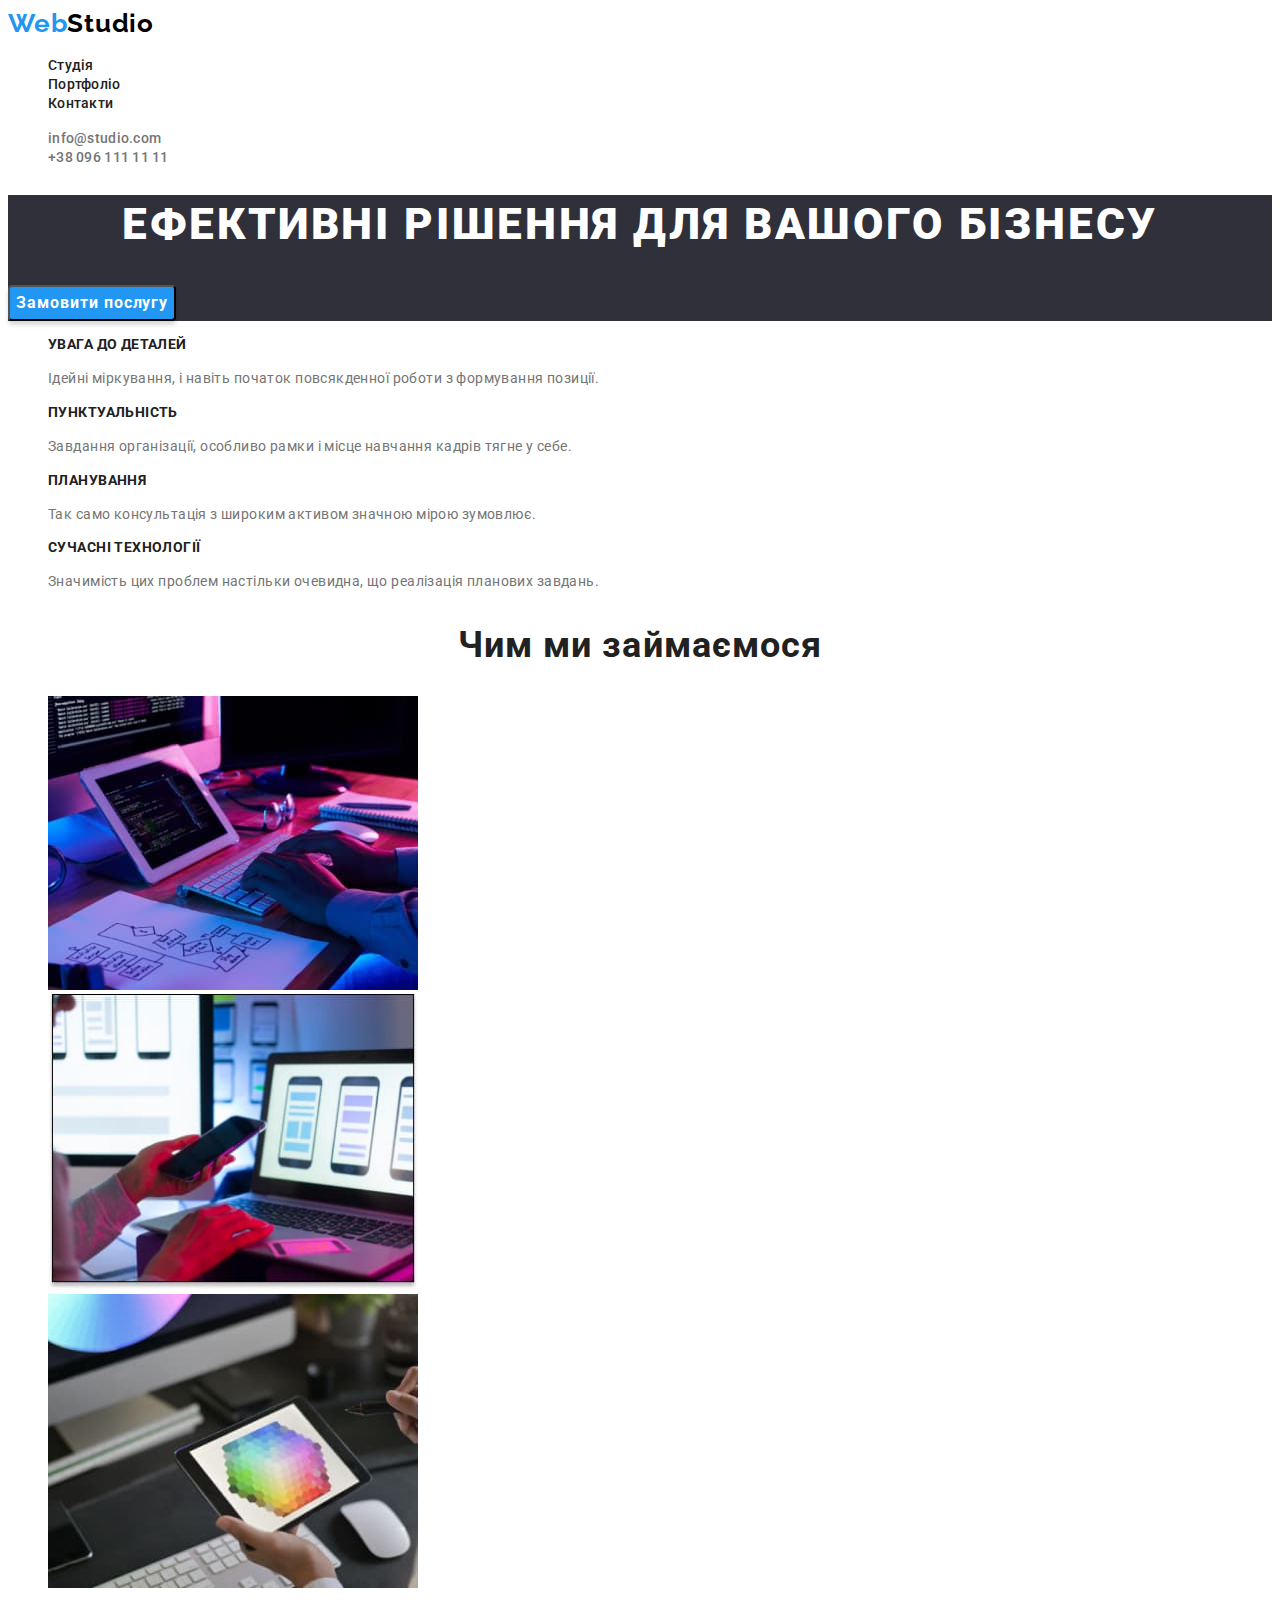
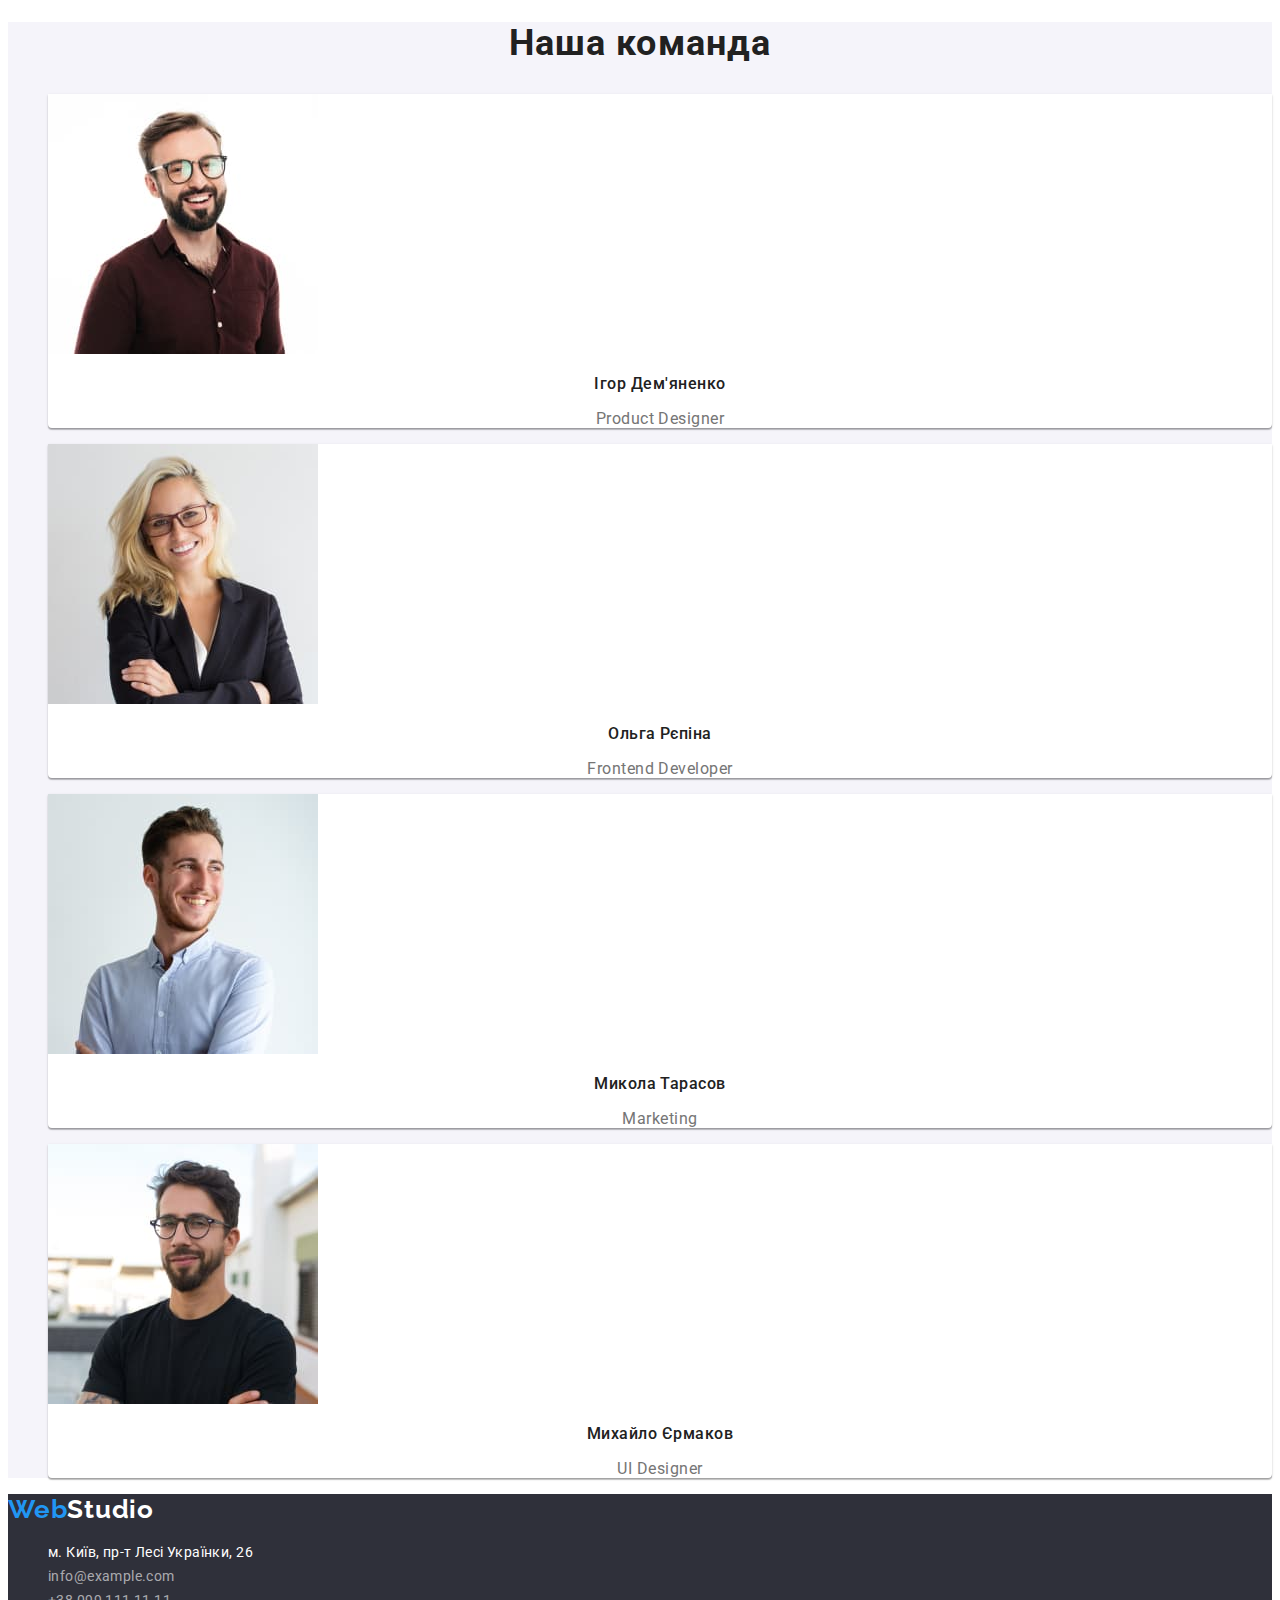
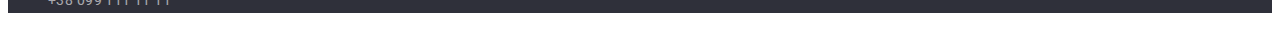
<file: index.html>
<!DOCTYPE html>
<html lang="uk">
  <head>
    <meta charset="UTF-8" />
    <meta http-equiv="X-UA-Compatible" content="IE=edge" />
    <meta name="viewport" content="width=device-width, initial-scale=1.0" />
    <link
      href="https://fonts.googleapis.com/css2?family=Raleway:wght@700&family=Roboto:wght@400;500;700;900&display=swap"
      rel="stylesheet"
    />
    <link rel="stylesheet" href="./css/styles.css" />
    <title>Document</title>
  </head>
  <body>
    <!-- Шапка сайта -->
    <header class="header">
      <nav class="nav">
        <a href="./index.html" class="logo"
          >Web<span class="studio-black">Studio</span></a
        >
        <ul class="nav-list">
          <li class="nav-item">
            <a href="./index.html" class="nav-a">Студія</a>
          </li>
          <li class="nav-item">
            <a href="./portfolio.html" class="nav-a">Портфоліо</a>
          </li>
          <li class="nav-item"><a href="" class="nav-a">Контакти</a></li>
        </ul>
      </nav>
      <ul>
        <li class="communications">
          <a
            href="mailto:info@devstudio.com"
            lang="en"
            class="communications-mail"
          >
            info@studio.com</a
          >
        </li>
        <li class="communications">
          <a href="tel:+380961111111" class="communications-mail">
            +38 096 111 11 11</a
          >
        </li>
      </ul>
    </header>

    <main>
      <!-- Герой -->
      <section class="hero">
        <h1 class="hero-head">Ефективні рішення для вашого бізнесу</h1>
        <button type="button" class="hero-button">Замовити послугу</button>
      </section>

      <!-- Принципы -->
      <section class="principles">
        <h2 class="visually-hidden">Наші особливості</h2>
        <ul>
          <li class="principles-list">
            <h3 class="principles-list-head">Увага до деталей</h3>
            <p class="principles-list-text">
              Ідейні міркування, і навіть початок повсякденної роботи з
              формування позиції.
            </p>
          </li>

          <li class="principles-list">
            <h3 class="principles-list-head">Пунктуальність</h3>
            <p class="principles-list-text">
              Завдання організації, особливо рамки і місце навчання кадрів тягне
              у себе.
            </p>
          </li>
          <li class="principles-list">
            <h3 class="principles-list-head">Планування</h3>
            <p class="principles-list-text">
              Так само консультація з широким активом значною мірою зумовлює.
            </p>
          </li>
          <li class="principles-list">
            <h3 class="principles-list-head">Сучасні технології</h3>
            <p class="principles-list-text">
              Значимість цих проблем настільки очевидна, що реалізація планових
              завдань.
            </p>
          </li>
        </ul>
      </section>

      <!-- Чем мы занимаеимся -->
      <section class="neon">
        <h2 class="occupation">Чим ми займаємося</h2>
        <ul>
          <li>
            <img
              src="./images/box1.jpg"
              alt="Людина працює за комп'ютером"
              width="370"
            />
          </li>
          <li>
            <img
              src="./images/box2.jpg"
              alt="Людина працює на телефоні"
              width="370"
            />
          </li>
          <li>
            <img
              src="./images/box3.jpg"
              alt="Людина працює на планшеті"
              width="370"
            />
          </li>
        </ul>
      </section>

      <!-- Наша команда  -->
      <section class="team">
        <h2 class="team-our">Наша команда</h2>
        <ul>
          <li class="team-our-list">
            <img src="./images/img.jpg" alt="Ігор Дем'яненко" width="270" />
            <h3 class="team-our-list-human">Ігор Дем'яненко</h3>
            <p class="team-our-list-type">Product Designer</p>
          </li>
          <li class="team-our-list">
            <img src="./images/img1.jpg" alt="Ольга Рєпіна" width="270" />
            <h3 class="team-our-list-human">Ольга Рєпіна</h3>
            <p class="team-our-list-type">Frontend Developer</p>
          </li>
          <li class="team-our-list">
            <img src="./images/img2.jpg" alt="Микола Тарасов" width="270" />
            <h3 class="team-our-list-human">Микола Тарасов</h3>
            <p class="team-our-list-type">Marketing</p>
          </li>
          <li class="team-our-list">
            <img src="./images/img3.jpg" alt="Михайло Єрмаков" width="270" />
            <h3 class="team-our-list-human">Михайло Єрмаков</h3>
            <p class="team-our-list-type">UI Designer</p>
          </li>
        </ul>
      </section>
    </main>

    <!-- Футер -->
    <footer class="footer">
      <a href="./index.html" class="logo"
        >Web<span class="studio-white">Studio</span></a
      >
      <address>
        <ul>
          <li>
            <a
              href="https://goo.gl/maps/CPtrU1FHBa2aNyZL9"
              target="_blank"
              rel="noopener noreferrer nofollow"
              class="footer-street"
              >м. Київ, пр-т Лесі Українки, 26</a
            >
          </li>
          <li>
            <a href="mailto:info@devstudio.com" lang="en" class="footer-address"
              >info@example.com</a
            >
          </li>
          <li>
            <a href="tel:+380961111111" class="footer-address"
              >+38 099 111 11 11</a
            >
          </li>
        </ul>
      </address>
    </footer>
  </body>
</html>
</file>
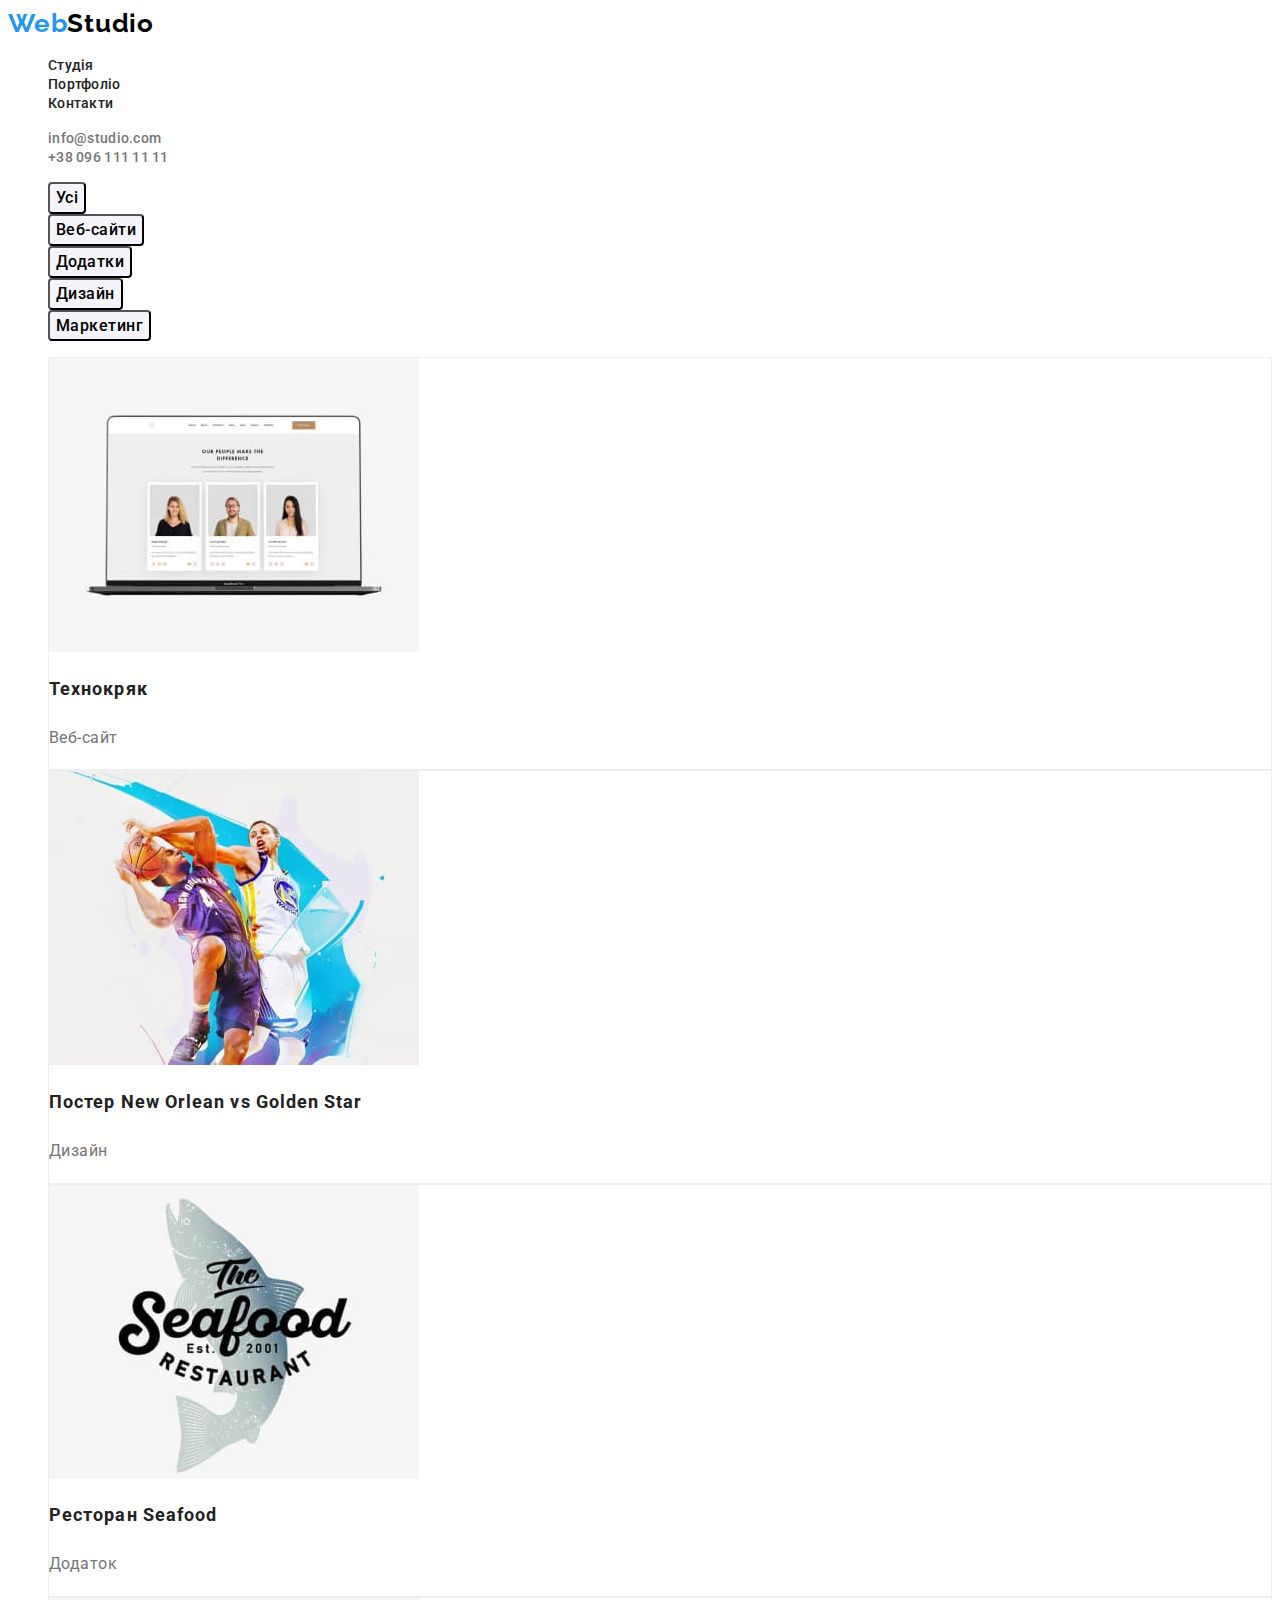
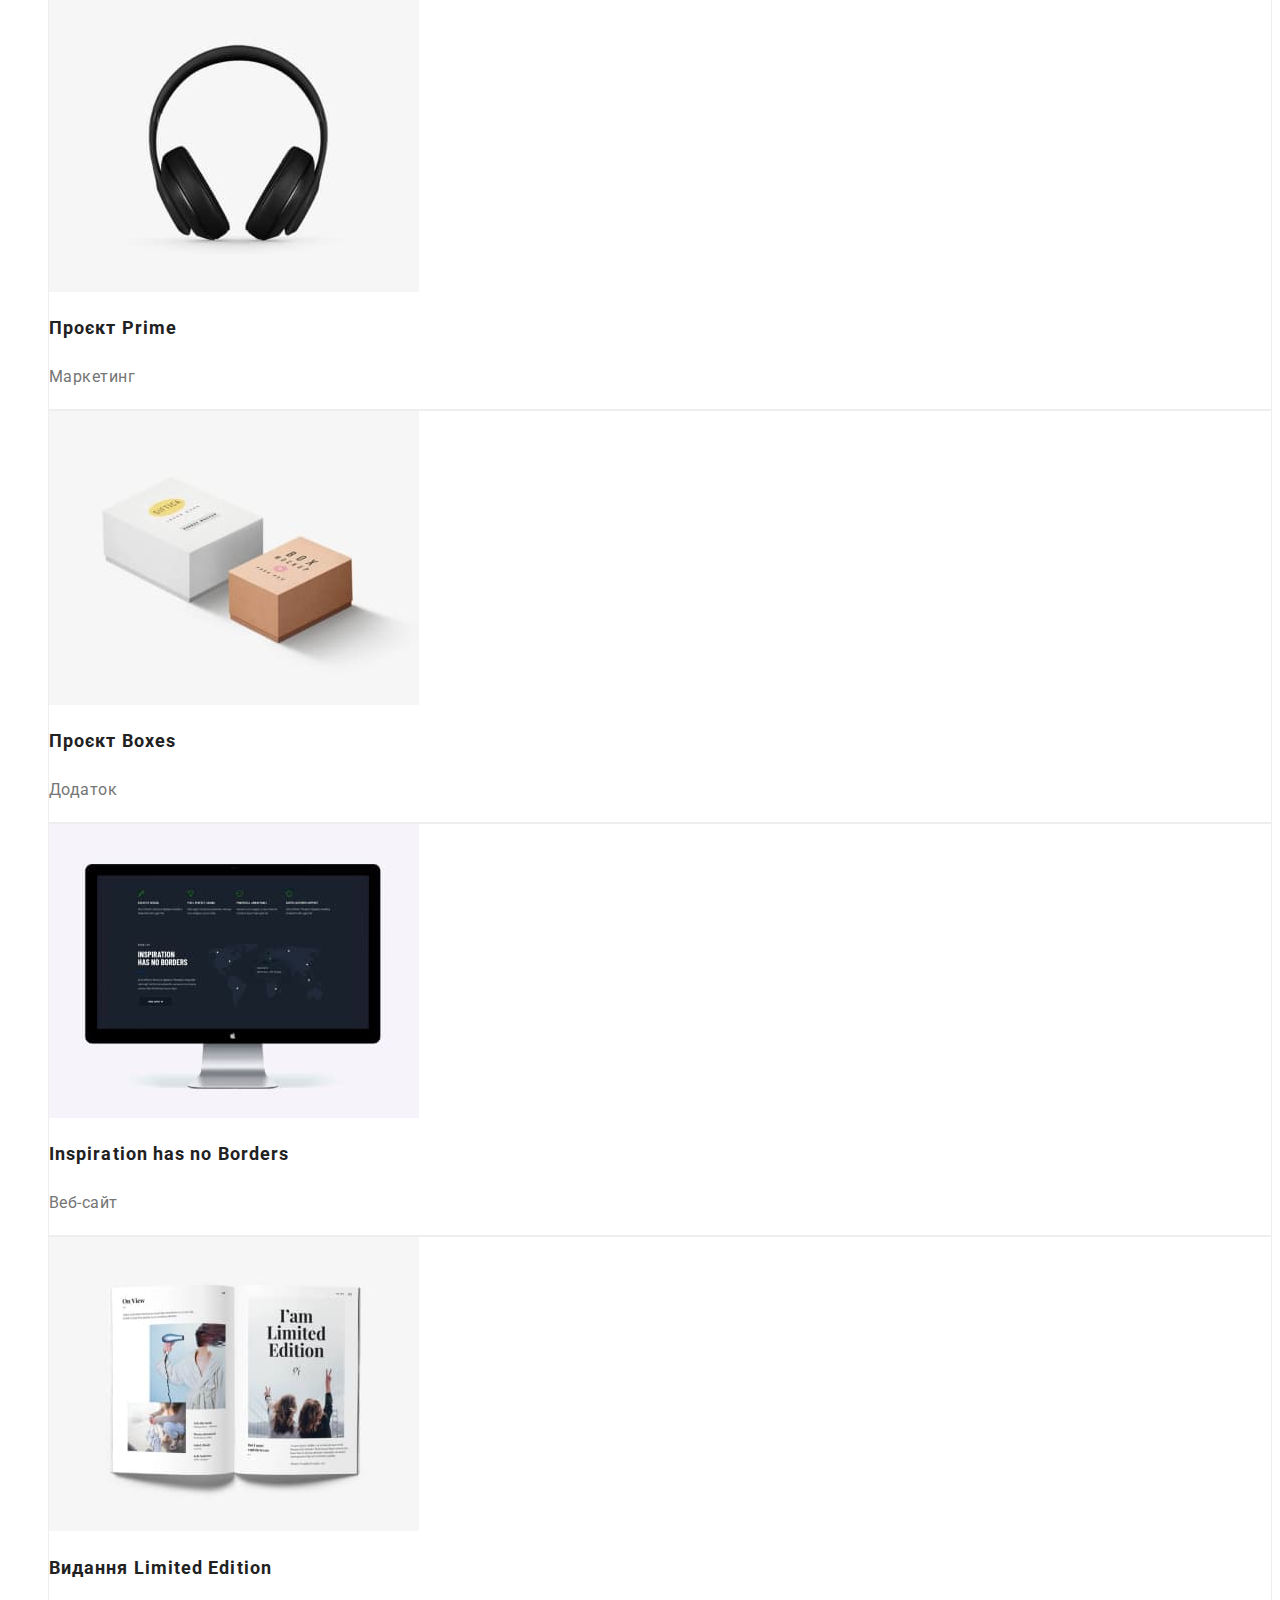
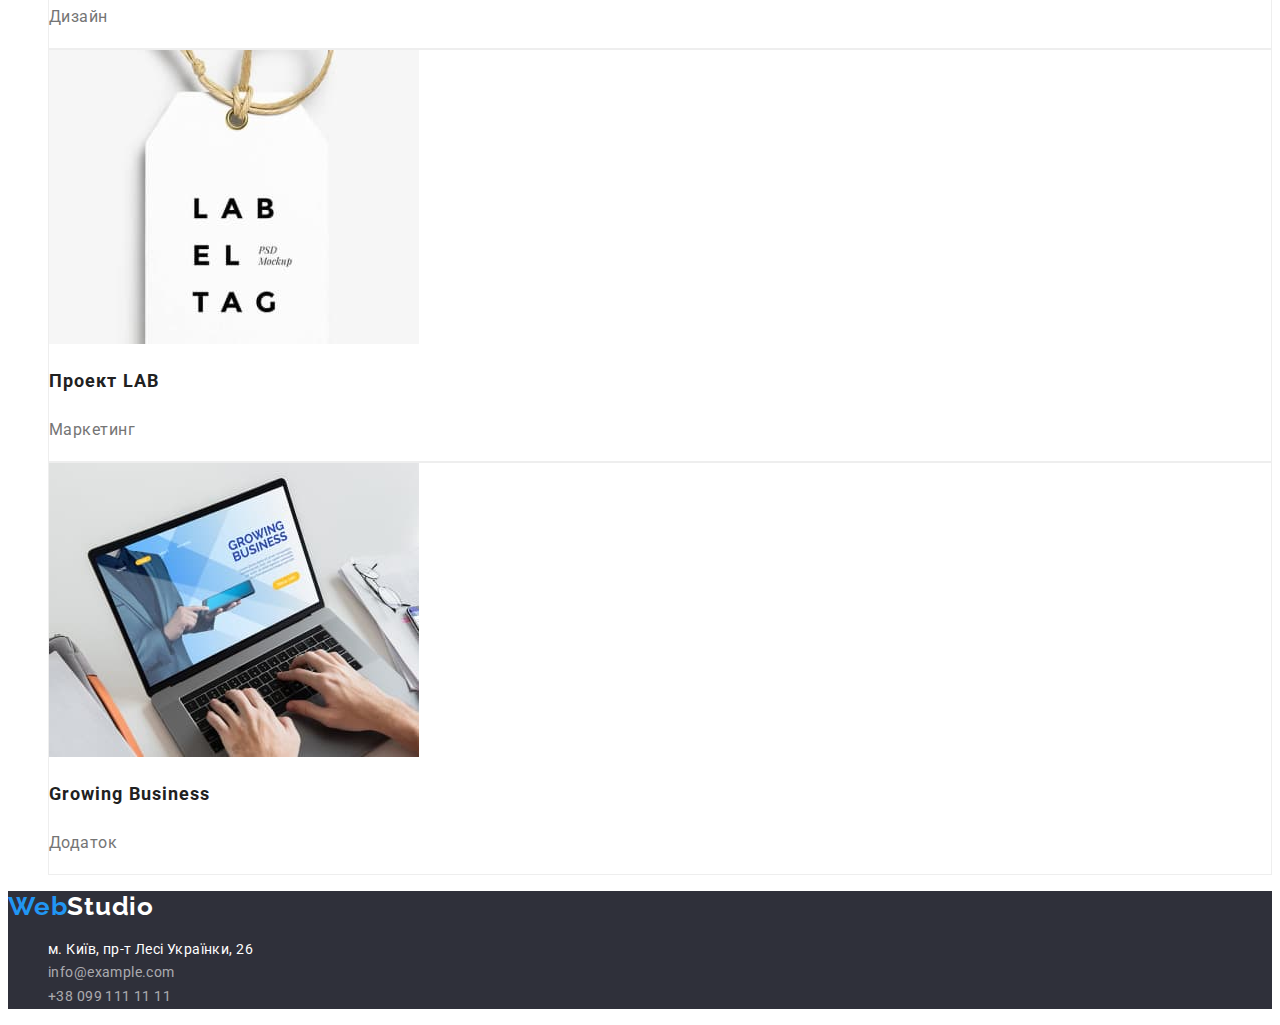
<file: portfolio.html>
<!DOCTYPE html>
<html lang="uk">
  <head>
    <meta charset="UTF-8" />
    <meta http-equiv="X-UA-Compatible" content="IE=edge" />
    <meta name="viewport" content="width=device-width, initial-scale=1.0" />
    <title>Document</title>
    <link
      href="https://fonts.googleapis.com/css2?family=Raleway:wght@700&family=Roboto:wght@400;500;700;900&display=swap"
      rel="stylesheet"
    />
    <link rel="stylesheet" href="./css/styles.css" />
  </head>
  <body>
    <!-- Шапка сайта -->
    <header class="header">
      <nav class="nav">
        <a href="./index.html" class="logo"
          >Web<span class="studio-black">Studio</span></a
        >
        <ul class="nav-list">
          <li class="nav-item">
            <a href="./index.html" class="nav-a">Студія</a>
          </li>
          <li class="nav-item">
            <a href="./portfolio.html" class="nav-a">Портфоліо</a>
          </li>
          <li class="nav-item"><a href="" class="nav-a">Контакти</a></li>
        </ul>
      </nav>
      <ul>
        <li class="communications">
          <a
            href="mailto:info@devstudio.com"
            lang="en"
            class="communications-mail"
          >
            info@studio.com</a
          >
        </li>
        <li class="communications">
          <a href="tel:+380961111111" class="communications-mail">
            +38 096 111 11 11</a
          >
        </li>
      </ul>
    </header>
    <main>
      <!--Menu-->
      <section class="menu">
        <h1 class="visually-hidden">Примеры работ</h1>
        <ul>
          <li><button type="button" class="menu-section">Усі</button></li>
          <li><button type="button" class="menu-section">Веб-сайти</button></li>
          <li><button type="button" class="menu-section">Додатки</button></li>
          <li><button type="button" class="menu-section">Дизайн</button></li>
          <li><button type="button" class="menu-section">Маркетинг</button></li>
        </ul>
        <!--Pictutes-->
        <ul>
          <li class="pictures-list">
            <img src="./images/site.jpg" alt="ноутбук" width="370" />
            <h2 class="pictures-list-head">Технокряк</h2>
            <p class="spictures-list-paragraph">Веб-сайт</p>
          </li>
          <li class="pictures-list">
            <img src="./images/basket.jpg" alt="гра в баскетбол" width="370" />
            <h2 class="pictures-list-head">Постер New Orlean vs Golden Star</h2>
            <p class="spictures-list-paragraph">Дизайн</p>
          </li>
          <li class="pictures-list">
            <img src="./images/seafood.jpg" alt="ресторан" width="370" />
            <h2 class="pictures-list-head">Ресторан Seafood</h2>
            <p class="spictures-list-paragraph">Додаток</p>
          </li>
          <li class="pictures-list">
            <img src="./images/headphones.jpg" alt="навушники" width="370" />
            <h2 class="pictures-list-head">Проєкт Prime</h2>
            <p class="spictures-list-paragraph">Маркетинг</p>
          </li>
          <li class="pictures-list">
            <img src="./images/boxes.jpg" alt="короба" width="370" />
            <h2 class="pictures-list-head">Проєкт Boxes</h2>
            <p class="spictures-list-paragraph">Додаток</p>
          </li>
          <li class="pictures-list">
            <img src="./images/screen.jpg" alt="монітор" width="370" />
            <h2 class="pictures-list-head">Inspiration has no Borders</h2>
            <p class="spictures-list-paragraph">Веб-сайт</p>
          </li>
          <li class="pictures-list">
            <img src="./images/book.jpg" alt="книга" width="370" />
            <h2 class="pictures-list-head">Видання Limited Edition</h2>
            <p class="spictures-list-paragraph">Дизайн</p>
          </li>
          <li class="pictures-list">
            <img src="./images/lab.jpg" alt="лейба" width="370" />
            <h2 class="pictures-list-head">Проект LAB</h2>
            <p class="spictures-list-paragraph">Маркетинг</p>
          </li>
          <li class="pictures-list">
            <img src="./images/laptop.jpg" alt="комп'ютер" width="370" />
            <h2 class="pictures-list-head">Growing Business</h2>
            <p class="spictures-list-paragraph">Додаток</p>
          </li>
        </ul>
      </section>
    </main>

    <!-- Футер -->
    <footer class="footer">
      <a href="./index.html" class="logo"
        >Web<span class="studio-white">Studio</span></a
      >
      <address>
        <ul>
          <li>
            <a
              href="https://goo.gl/maps/CPtrU1FHBa2aNyZL9"
              target="_blank"
              rel="noopener noreferrer nofollow"
              class="footer-street"
              >м. Київ, пр-т Лесі Українки, 26</a
            >
          </li>
          <li>
            <a href="mailto:info@devstudio.com" lang="en" class="footer-address"
              >info@example.com</a
            >
          </li>
          <li>
            <a href="tel:+380961111111" class="footer-address"
              >+38 099 111 11 11</a
            >
          </li>
        </ul>
      </address>
    </footer>
  </body>
</html>
</file>
<file: css/styles.css>
:root {
  --primary-text-color: #212121;
  --secondary-text-color: #757575;
  --white-text-color: #ffffff;
  --footer-text-color: rgba(255, 255, 255, 0.6);
  ---main-blue-color: #2196f3;
  --button-hover: #188ce8;
  --background-color-site: #f5f5f5;
  --background-color-two: #f5f4fa;
  --background-color-footer: #2f303a;
  --web-color: #000000;
}
/*Raleway - sans-serif*/
/* Oleo Script -decorative fonts*/
/*Roboto- sans-serif*/
li {
  list-style-type: none;
}
body {
  font-family: Roboto, sans-serif;
  color: var(--primary-text-color);
  background-color: var(--white-text-color);
}

a {
  text-decoration: none;
}
/*Header*/

.logo {
  color: var(---main-blue-color);
  font-family: Raleway, sans-serif;
  font-weight: 700;
  font-size: 26px;
  line-height: 1.19;
  letter-spacing: 0.03em;
}
.studio-black {
  color: var(--web-color);
}
.nav-a {
  font-weight: 500;
  font-size: 14px;
  line-height: 1.14;
  letter-spacing: 0.02em;

  color: #212121;
}
.nav-a:hover,
.nav-a:focus {
  color: var(---main-blue-color);
}

.communications-mail {
  font-weight: 500;
  font-size: 14px;
  line-height: 1.14;
  letter-spacing: 0.02em;

  color: #757575;
}
.communications-mail:hover,
.communications-mail:focus {
  color: var(---main-blue-color);
}
/*Hero*/
.hero-head {
  color: var(--white-text-color);

  font-weight: 900;
  font-size: 44px;
  line-height: 1.36;
  text-align: center;
  letter-spacing: 0.06em;
  text-transform: uppercase;
}
.hero-button {
  font-weight: 700;
  font-size: 16px;
  line-height: 1.88;
  display: flex;
  align-items: center;
  text-align: center;
  letter-spacing: 0.06em;
  color: var(--white-text-color);
  background: var(---main-blue-color);
  box-shadow: 0px 4px 4px rgba(0, 0, 0, 0.15);
  border-radius: 4px;
  font-family: Roboto, sans-serif;
  cursor: pointer;
}
.hero-button:focus,
.hero-button:hover {
  background-color: var(--button-hover);
}
.hero {
  background-color: var(--background-color-footer);
}

/*Principles*/

.principles-list-head {
  font-weight: 700;
  font-size: 14px;
  line-height: 1.14;
  letter-spacing: 0.03em;
  text-transform: uppercase;
}
.principles-list-text {
  font-weight: 400;
  font-size: 14px;
  line-height: 1.71;
  letter-spacing: 0.03em;
  color: var(--secondary-text-color);
}

/*Чем мы занимаеимся*/
.occupation,
.team-our {
  font-weight: 700;
  font-size: 36px;
  line-height: 1.17;
  text-align: center;
  letter-spacing: 0.03em;
}

/*Team*/
.team-our-list {
  background: var(--white-text-color);
  box-shadow: 0px 1px 3px rgba(0, 0, 0, 0.12), 0px 1px 1px rgba(0, 0, 0, 0.14),
    0px 2px 1px rgba(0, 0, 0, 0.2);
  border-radius: 0px 0px 4px 4px;
}
.team {
  background: var(--background-color-two);
}
.team-our-list-human {
  font-weight: 500;
  font-size: 16px;
  line-height: 1.19;
  text-align: center;
  letter-spacing: 0.03em;
}
.team-our-list-type {
  font-weight: 400;
  font-size: 16px;
  line-height: 1.19;
  text-align: center;
  letter-spacing: 0.03em;

  color: var(--secondary-text-color);
}
/*Footer*/
.footer {
  background: var(--background-color-footer);
}
.studio-white {
  color: var(--white-text-color);
}
.footer-address,
.footer-street {
  font-weight: 400;
  font-size: 14px;
  line-height: 1.71;
  letter-spacing: 0.03em;
}
.footer-street {
  color: var(--white-text-color);
  font-style: normal;
}
.footer-street:hover,
.footer-street:focus {
  color: var(---main-blue-color);
}
.footer-address {
  color: rgba(255, 255, 255, 0.6);
  font-style: normal;
}
.footer-address:hover,
.footer-address:focus {
  color: var(---main-blue-color);
}

/*Portfolio page*/

/*button*/

.menu-section {
  background: var(--background-color-two);
  border-radius: 4px;
  font-weight: 500;
  font-size: 16px;
  line-height: 1.62;
  text-align: center;
  letter-spacing: 0.03em;
  font-family: Roboto, sans-serif;
  cursor: pointer;
}
.menu-section:hover {
  background: var(---main-blue-color);
  box-shadow: 0px 3px 1px rgba(0, 0, 0, 0.1), 0px 1px 2px rgba(0, 0, 0, 0.08),
    0px 2px 2px rgba(0, 0, 0, 0.12);
  border-radius: 4px;
  color: var(--white-text-color);
}
.menu-section:focus {
  background: var(---main-blue-color);
  box-shadow: 0px 3px 1px rgba(0, 0, 0, 0.1), 0px 1px 2px rgba(0, 0, 0, 0.08),
    0px 2px 2px rgba(0, 0, 0, 0.12);
  border-radius: 4px;
  color: var(--white-text-color);
}

.pictures-list {
  background: var(--white-text-color);
  border: 1px solid #eeeeee;
}
.pictures-list-head {
  font-weight: 700;
  font-size: 18px;
  line-height: 2;
  letter-spacing: 0.06em;
}
.spictures-list-paragraph {
  font-weight: 400;
  font-size: 16px;
  line-height: 1.88;
  letter-spacing: 0.03em;
  color: var(--secondary-text-color);
}

.visually-hidden {
  position: absolute;
  white-space: nowrap;
  width: 1px;
  height: 1px;
  overflow: hidden;
  border: 0;
  padding: 0;
  clip: rect(0 0 0 0);
  clip-path: inset(50%);
  margin: -1px;
}
</file>
